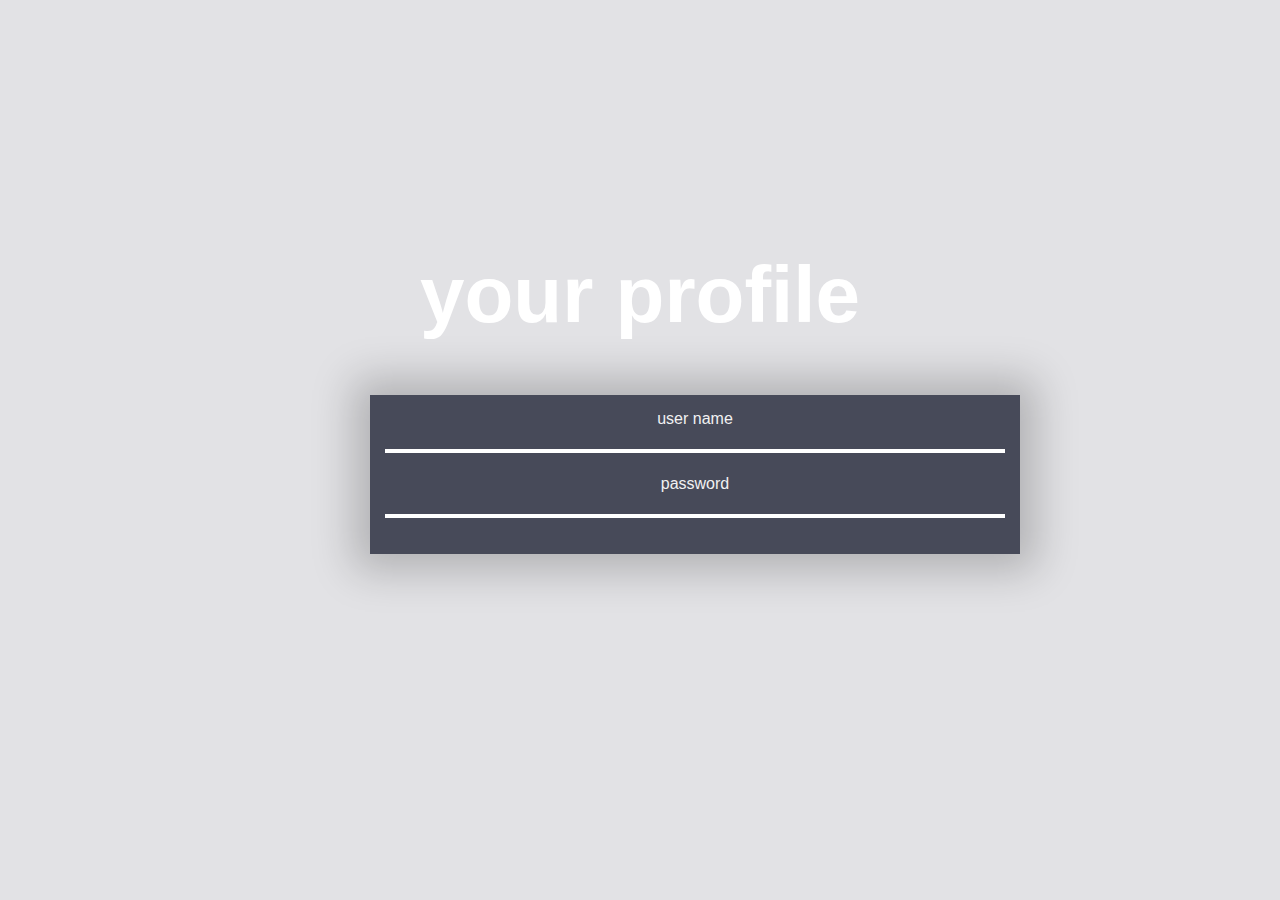
<file: wwwroot/profile.html>
<!DOCTYPE html>
<html lang="en">

<head>
    <meta charset="UTF-8">
    <meta http-equiv="X-UA-Compatible" content="IE=edge">
    <meta name="viewport" content="width=device-width, initial-scale=1.0">
    <link rel="stylesheet" href="css/profile.css">
    <title>Document</title>
</head>

<body>
    <div class="page">
        <h1>your profile</h1>
        <div class="details-container">
            <label>user name</label>
            <h4 id="userName"></h4>
            <label>password</label>
            <h4 id="password"></h4>
        </div>

        <span id="managerOptions"></span>
    </div>

    <script src="js/profile.js"></script>
    <script type="text/javascript" asp-append-version="true">
        getDetails();
    </script>

</body>

</html>
</file>
<file: wwwroot/css/profile.css>
body {
    background: #e2e2e5;
    font-family: 'Inter UI', sans-serif;
    margin: 0;
    padding: 20px;
}

.page {
    text-align: center;
    color: white;
    height: calc(100% - 40px);
    position: absolute;
    place-content: center;
    width: calc(100% - 40px);
}

.details-container {
    background: #474A59;
    box-shadow: 0px 0px 40px 16px rgba(0, 0, 0, 0.22);
    color: #F1F1F2;
    width: 50%;
    margin-left: 350px;
    padding: 15px;
    margin-bottom: 150px;
}

h1 {
    color: white;
    font-size: 80px;
}

h4 {
    border: 2px solid white;
}

a {
    text-decoration: none;
    background-color: white;
    color: #474A59;
    margin-top: 500px;
    padding: 20px;
    border-radius: 10px;
    border: 2px solid #494848;
}
</file>
